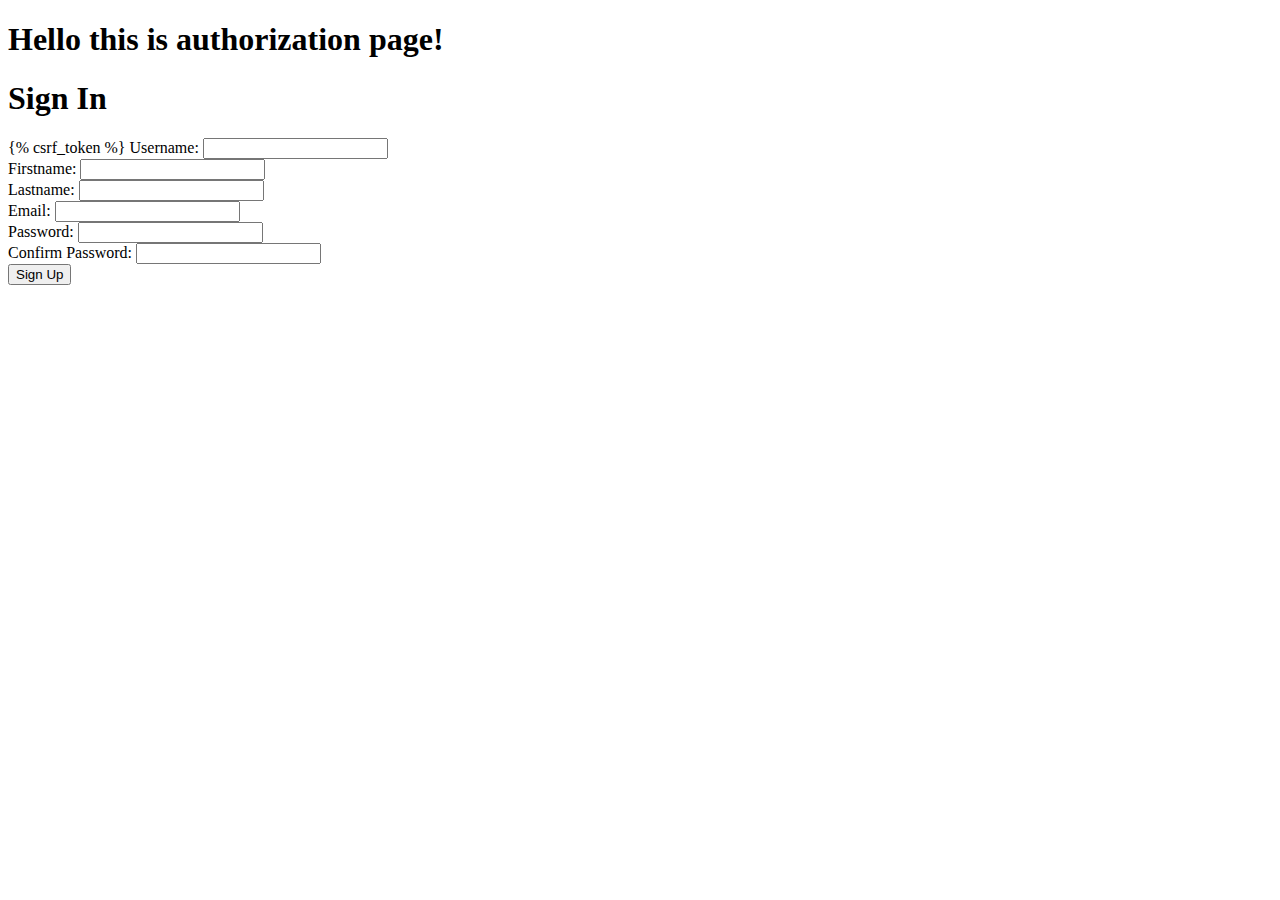
<file: bodify/authentication/templates/index.html>
<!DOCTYPE html>
<html lang="en">
<head>
    <meta charset="UTF-8">
    <meta name="viewport" content="width=device-width, initial-scale=1.0">
    <title>Authorization</title>
</head>
<body>
    <h1>Hello this is authorization page!</h1>

    <h1>Sign In</h1>

    <form action="/auth/" method="post">

        {% csrf_token %}

        Username: <input type="text" name="username"> <br>
        Firstname: <input type="text" name="firstname"><br>
        Lastname: <input type="text" name="lastname"><br>
        Email: <input type="email" name="email"><br>
        Password: <input type="password" name="password1"><br>
        Confirm Password: <input type="password" name="password2"><br>

        <button type="submit">Sign Up</button>
    </form>
    
</body>
</html>
</file>
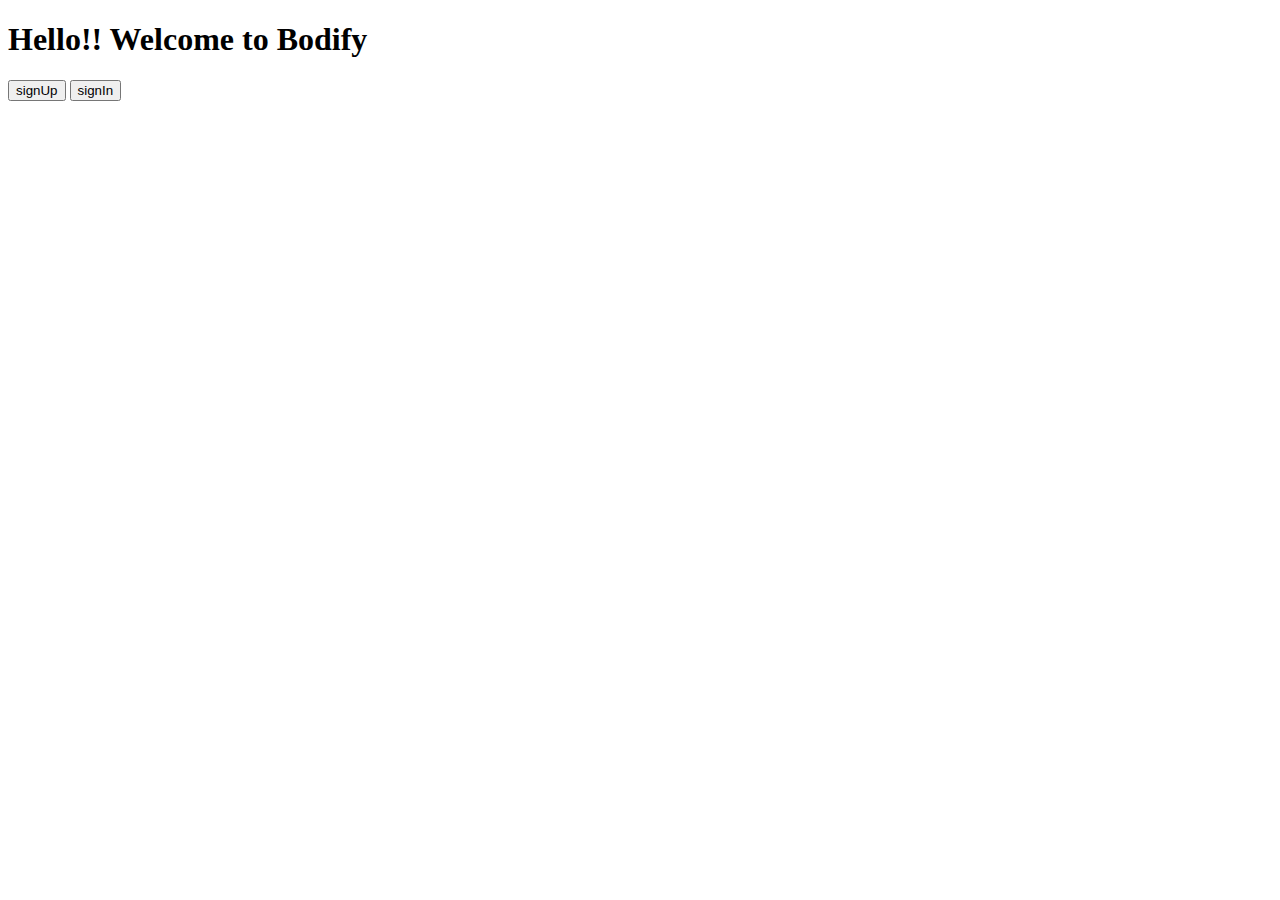
<file: bodify/templates/home.html>
<!DOCTYPE html>
<html lang="en">
<head>
    <meta charset="UTF-8">
    <meta name="viewport" content="width=device-width, initial-scale=1.0">
    <title>Bodify</title>
</head>
<body>
    <h1>Hello!! Welcome to Bodify</h1>
    <a href="/auth"><button>signUp</button></a>
    <button>signIn</button>
</body>
</html>
</file>
